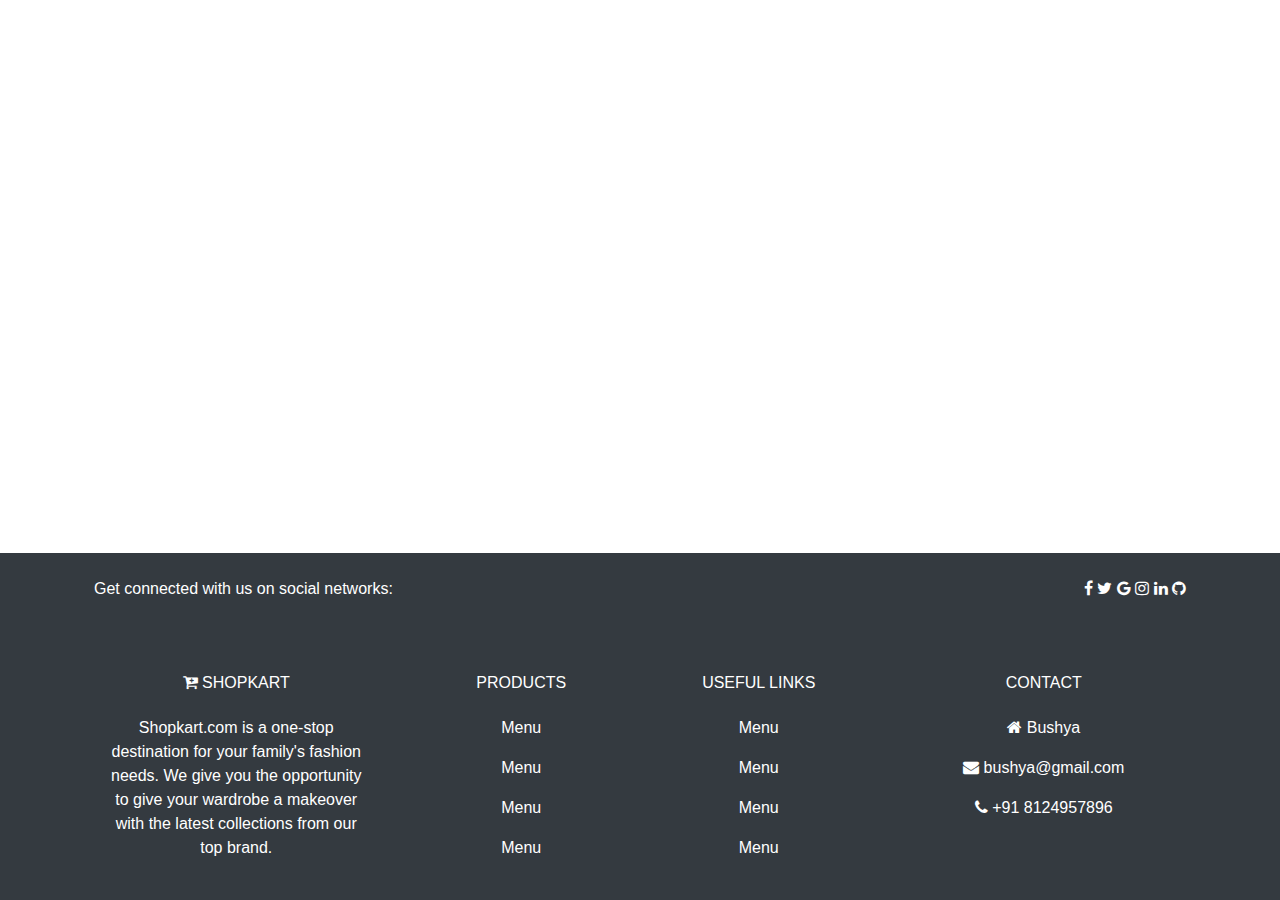
<file: DjangoProject/Templates/shop/Inc/Footer.html>
<!DOCTYPE html>
<html lang="en">
<head>
    <meta charset="UTF-8">
    <meta name="viewport" content="width=device-width, initial-scale=1.0">
    <link rel="stylesheet" href="https://cdnjs.cloudflare.com/ajax/libs/font-awesome/4.7.0/css/font-awesome.min.css">
    <link rel="stylesheet" href="https://stackpath.bootstrapcdn.com/bootstrap/4.5.2/css/bootstrap.min.css">
    <style>
        /* Ensure footer stays at the bottom */
        html, body {
            height: 100%;
            margin: 0;
            display: flex;
            flex-direction: column;
        }
        main {
            flex: 1; /* Push the footer down */
        }
    </style>
    <title>Footer Example</title>
</head>
<body>
    <!-- Main content -->
    <main>
        <!-- Your page content goes here -->
    </main>

    <!-- Footer -->
    <footer class="text-center text-lg-start bg-dark text-white">
        <section class="container d-flex justify-content-center justify-content-lg-between p-4">
            <div class="me-5 d-none d-lg-block">
                <span>Get connected with us on social networks:</span>
            </div>
            <div>
                <a href="#" class="me-4 text-reset"><i class="fa fa-facebook"></i></a>
                <a href="#" class="me-4 text-reset"><i class="fa fa-twitter"></i></a>
                <a href="#" class="me-4 text-reset"><i class="fa fa-google"></i></a>
                <a href="#" class="me-4 text-reset"><i class="fa fa-instagram"></i></a>
                <a href="#" class="me-4 text-reset"><i class="fa fa-linkedin"></i></a>
                <a href="#" class="me-4 text-reset"><i class="fa fa-github"></i></a>
            </div>
        </section>

        <section>
            <div class="container text-center text-md-start mt-5">
                <div class="row mt-3">
                    <div class="col-md-3 col-lg-4 col-xl-3 mx-auto mb-4">
                        <h6 class="text-uppercase fw-bold mb-4"><i class="fa fa-cart-plus"></i> Shopkart</h6>
                        <p>
                            Shopkart.com is a one-stop destination for your family's fashion needs. We give you the opportunity to give your wardrobe a makeover with the latest collections from our top brand.
                        </p>
                    </div>
                    <div class="col-md-2 co-lg-2 col-xl-2 mx-auto mb-4">
                        <h6 class="text-uppercase fw-bold mb-4">Products</h6>
                        <p><a href="#!" class="text-reset">Menu</a></p>
                        <p><a href="#!" class="text-reset">Menu</a></p>
                        <p><a href="#!" class="text-reset">Menu</a></p>
                        <p><a href="#!" class="text-reset">Menu</a></p>
                    </div>
                    <div class="col-md-2 co-lg-2 col-xl-2 mx-auto mb-4">
                        <h6 class="text-uppercase fw-bold mb-4">Useful Links</h6>
                        <p><a href="#!" class="text-reset">Menu</a></p>
                        <p><a href="#!" class="text-reset">Menu</a></p>
                        <p><a href="#!" class="text-reset">Menu</a></p>
                        <p><a href="#!" class="text-reset">Menu</a></p>
                    </div>
                    <div class="col-md-4 col-lg-3 col-xl-3 mx-auto mb-md-0 mb-4">
                        <h6 class="text-uppercase fw-bold mb-4">Contact</h6>
                        <p><i class="fa fa-home"></i> Bushya </p>
                        <p><i class="fa fa-envelope"></i> bushya@gmail.com</p>
                        <p><i class="fa fa-phone"></i> +91 8124957896</p>
                    </div>
                </div>
            </div>
        </section>
    </footer>
</body>
</html>
</file>
